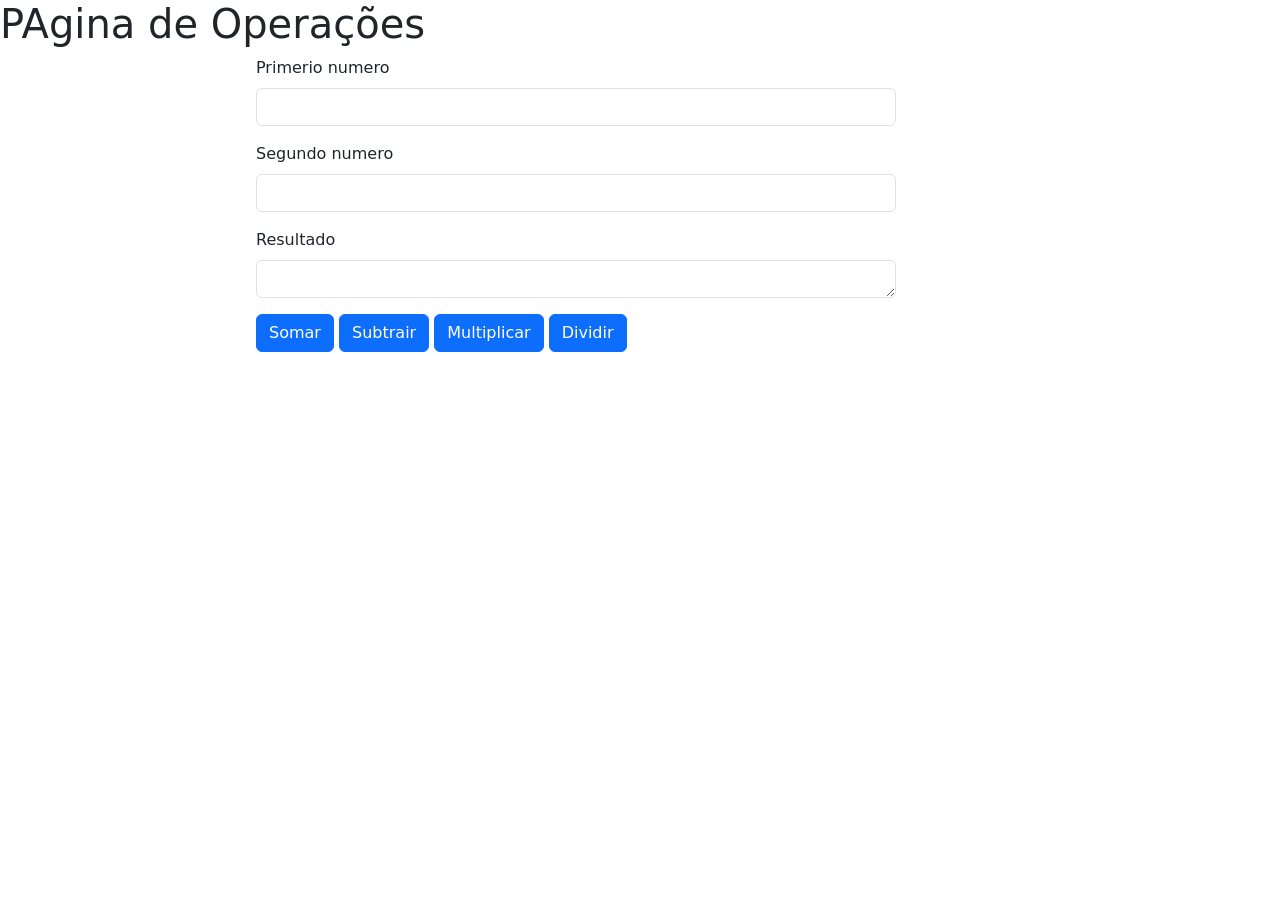
<file: HTML/operacoes.html>
<!DOCTYPE html>
<html lang="en">
<head>
    <meta charset="UTF-8">
    <meta name="viewport" content="width=device-width, initial-scale=1.0">
     <link href="https://cdn.jsdelivr.net/npm/bootstrap@5.3.8/dist/css/bootstrap.min.css" rel="stylesheet" integrity="sha384-sRIl4kxILFvY47J16cr9ZwB07vP4J8+LH7qKQnuqkuIAvNWLzeN8tE5YBujZqJLB" crossorigin="anonymous">
    <script src="https://cdn.jsdelivr.net/npm/bootstrap@5.3.8/dist/js/bootstrap.bundle.min.js" integrity="sha384-FKyoEForCGlyvwx9Hj09JcYn3nv7wiPVlz7YYwJrWVcXK/BmnVDxM+D2scQbITxI" crossorigin="anonymous"></script>
    <title>Operações</title>
</head>
<body>
    <script src="../JS/funcoes.js"></script>
    <h1>PAgina de Operações</h1>
    <form style="margin-left: 20%; width: 50%;">
    <div class="mb-3">
        <label for="exampleFormControlInput1" class="form-label">Primerio numero</label>
        <input type="number" class="form-control" id="num1" >
    </div>
    <div class="mb-3">
        <label for="exampleFormControlInput1" class="form-label">Segundo numero</label>
        <input type="number" class="form-control" id="num2" >
    </div>
    <div class="mb-3">
      <label for="exampleFormControlTextarea1" class="form-label">Resultado</label>
      <textarea class="form-control" id="resultado" rows="1"></textarea>
    </div>
    <button onclick="somar()" class="btn btn-primary">Somar</button>
    <button  class="btn btn-primary">Subtrair</button>
    <button  class="btn btn-primary">Multiplicar</button>
    <button  class="btn btn-primary">Dividir</button>
    </form>
</body>
</html>
</file>
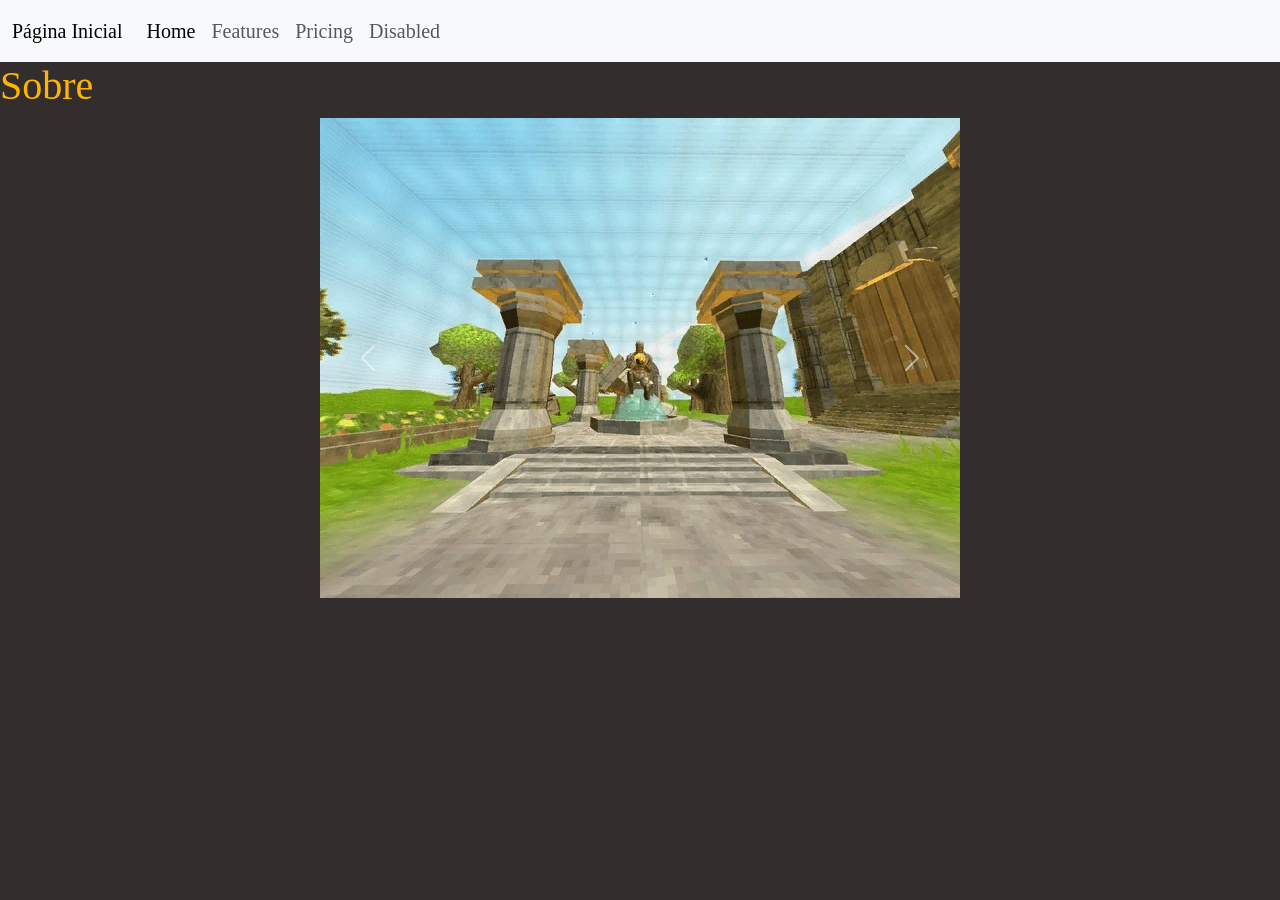
<file: HTML/sobre.html>
<!DOCTYPE html>
<html lang="en">
<head>
    <meta charset="UTF-8">
    <meta name="viewport" content="width=device-width, initial-scale=1.0">
    <title>Sobre</title>
    <link href="https://cdn.jsdelivr.net/npm/bootstrap@5.3.8/dist/css/bootstrap.min.css" rel="stylesheet" integrity="sha384-sRIl4kxILFvY47J16cr9ZwB07vP4J8+LH7qKQnuqkuIAvNWLzeN8tE5YBujZqJLB" crossorigin="anonymous">
    <script src="https://cdn.jsdelivr.net/npm/bootstrap@5.3.8/dist/js/bootstrap.bundle.min.js" integrity="sha384-FKyoEForCGlyvwx9Hj09JcYn3nv7wiPVlz7YYwJrWVcXK/BmnVDxM+D2scQbITxI" crossorigin="anonymous"></script>
    <link href="../CSS/estilo.css" type="text/css" rel="stylesheet"/>
</head>
<body>
    <nav class="navbar navbar-expand-lg bg-body-tertiary">
  <div class="container-fluid">
    <a class="navbar-brand" href="../index.html">Página Inicial</a>
    <!--<button class="navbar-toggler" type="button" data-bs-toggle="collapse" data-bs-target="#navbarNav" aria-controls="navbarNav" aria-expanded="false" aria-label="Toggle navigation">
      <span class="navbar-toggler-icon"></span> 
    </button>-->
    <div class="collapse navbar-collapse" id="navbarNav">
      <ul class="navbar-nav">
        <li class="nav-item">
          <a class="nav-link active" aria-current="page" href="#">Home</a>
        </li>
        <li class="nav-item">
          <a class="nav-link" href="#">Features</a>
        </li>
        <li class="nav-item">
          <a class="nav-link" href="#">Pricing</a>
        </li>
        <li class="nav-item">
          <a class="nav-link" aria-disabled="true">Disabled</a>
        </li>
      </ul>
    </div>
  </div>
</nav>
    <h1 style="color: #FFB500;">Sobre</h1>

    <div style="margin-left:25%; width:50%;" id="carouselExample" class="carousel slide">
  <div class="carousel-inner">
    <div class="carousel-item active">
      <img src="../Imagens/limbo.webp" class="d-block w-100" alt="quem leu é gay">
    </div>
    <div class="carousel-item">
      <img src="../Imagens/lust.jpg" class="d-block w-100" alt="...">
    </div>
    <div class="carousel-item">
      <img src="../Imagens/gluttony.webp" class="d-block w-100" alt="...">
    </div>
  </div>
  <button class="carousel-control-prev" type="button" data-bs-target="#carouselExample" data-bs-slide="prev">
    <span class="carousel-control-prev-icon" aria-hidden="true"></span>
    <span class="visually-hidden">Previous</span>
  </button>
  <button class="carousel-control-next" type="button" data-bs-target="#carouselExample" data-bs-slide="next">
    <span class="carousel-control-next-icon" aria-hidden="true"></span>
    <span class="visually-hidden">Next</span>
  </button>
</div>
</body>
</html>
</file>
<file: CSS/estilo.css>
body{
    background-color: #332E2D;
    font-family: "'Gill Sans', 'Gill Sans MT', Calibri, 'Trebuchet MS', sans-serif";
    font-size:20px;
    margin: 0;
    padding: 0;
    /* margins e paddings são sempre feitos em sentido anti horário */
}
/* Formatar cabeçalho*/
header{
    width:99.9%;/* largura*/
    height: 300px;/*altura*/
    border:2px outset #0D0D0D;
    background-color: #400101;
    margin-bottom: 5%;
    color: #FFB500;
    /*padding-top: 5%;
    padding-bottom: 5%;
    padding-left: 5%;
    padding-right: 5%;*/
    text-align: center;

}

.artigos{ /*uma classe é chamada com um Ponto*/
    
    width: 100%;
    height: 100px;
    background-color: #400101;
    border: 2px dashed #0D0D0D;
    text-align: center;
    color: #FFB500;
    margin-bottom: 5%;
}

#primeiraDiv{ /*Um id é chamando com uma Hashtag*/
    background-color: #A60303;
}


footer{
    width: 100%;
    height: 60px;
    margin-top: 100%;
    margin-bottom: 2%;
    text-align: center;
    background-color: #121221;
    color: #FFB500;
}

/*
header nav ul a{
    display: flex;
    list-style-type: none;
    text-decoration: none;
}*/

.botao{
    display: inline-block;
    color:#fff;
    background-color:#000;
    border: 2px solid #fff;
    font-weight: bold ; 
    margin-left: 1%;
    width: 15%;
}

.botao:hover{
    color: #FFB500;
    background-color: #332E2D;
}

#paginaInicial{
    margin-left: 1%;
}
</file>
